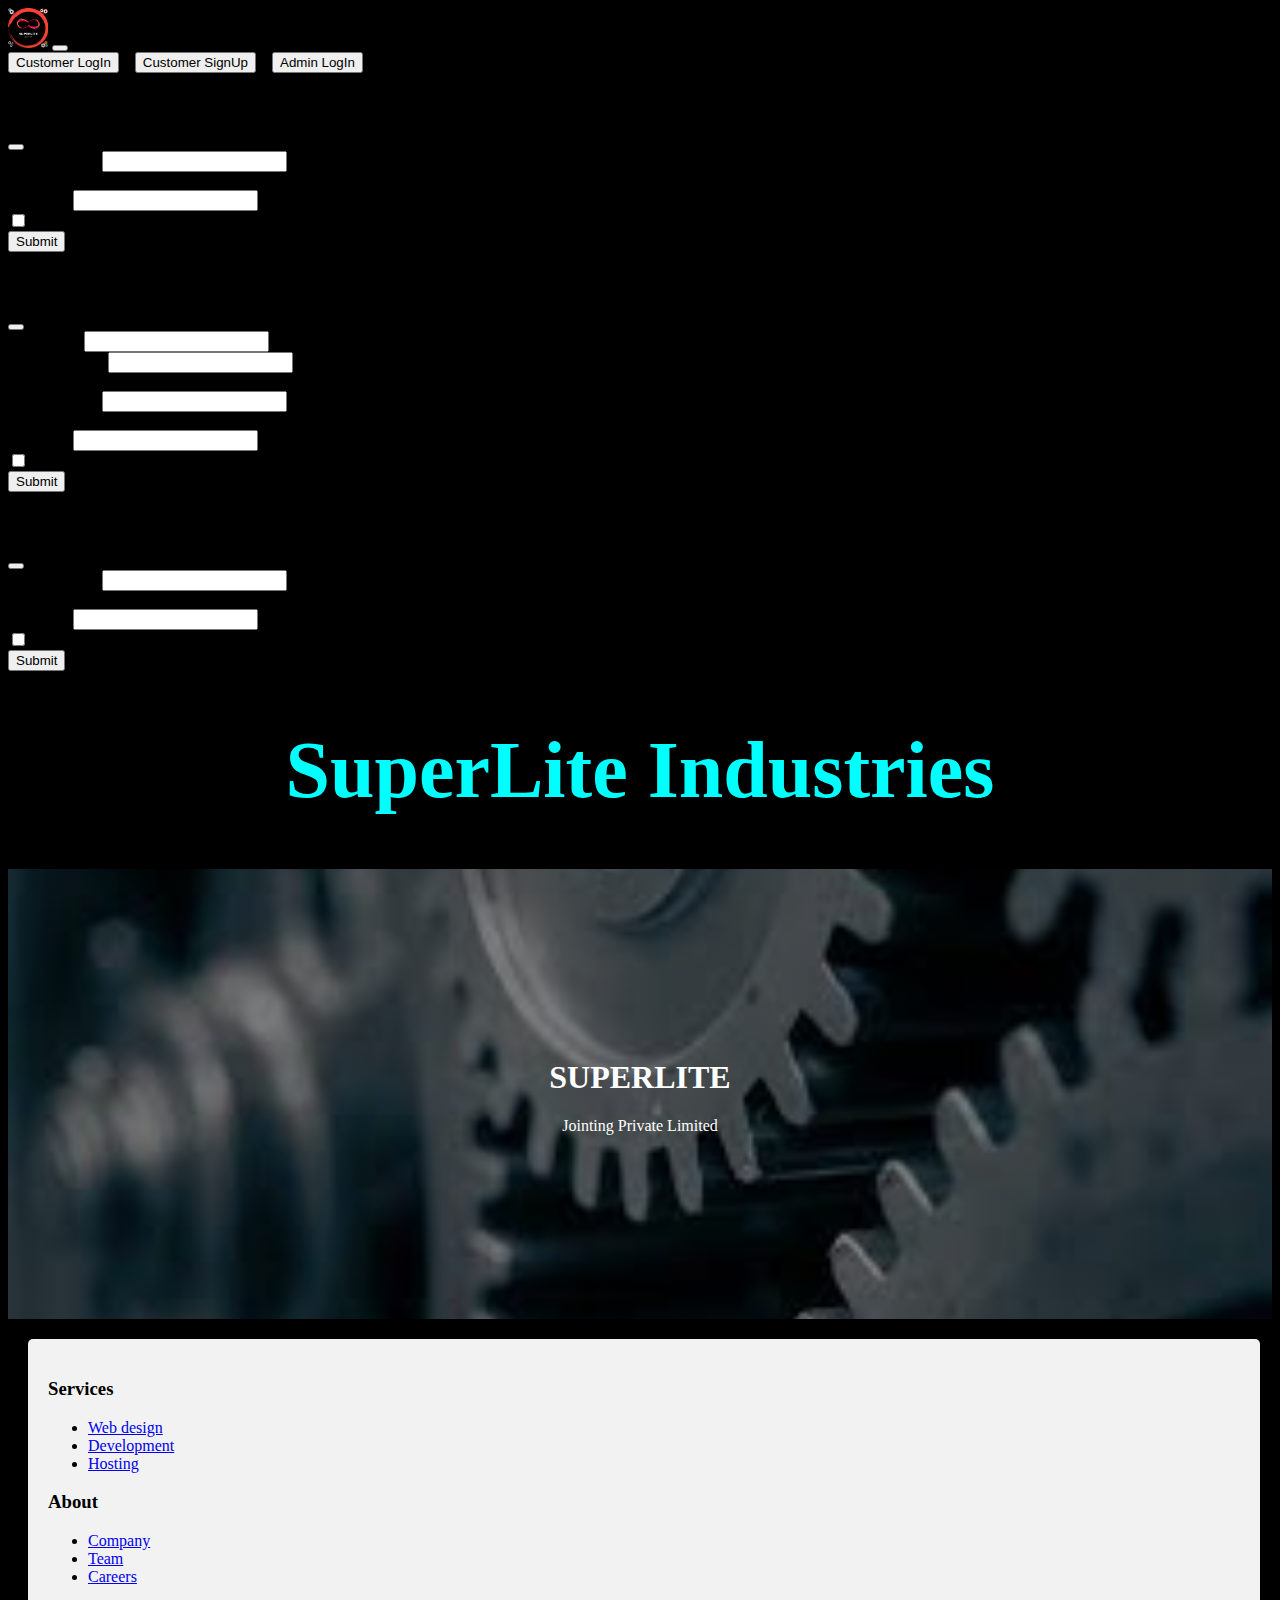
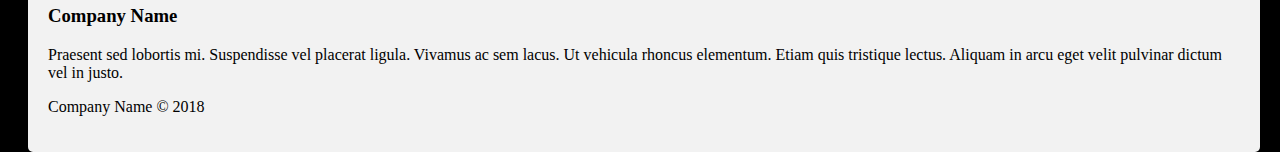
<file: Index.html>
<!doctype html>
<html lang="en">
  <head>

    <meta charset="utf-8">
    <meta name="viewport" content="width=device-width, initial-scale=1">
    <link rel="stylesheet" href="Index.css">
    <link href="https://cdn.jsdelivr.net/npm/bootstrap@5.0.1/dist/css/bootstrap.min.css" rel="stylesheet" integrity="sha384-+0n0xVW2eSR5OomGNYDnhzAbDsOXxcvSN1TPprVMTNDbiYZCxYbOOl7+AMvyTG2x" crossorigin="anonymous">

    <title>Superlite Industries</title>
    <style>
       
        </style>
  </head>
  <body>
    <nav class="navbar navbar-expand-lg navbar-dark bg-dark">
        <div class="container-fluid">
          <a class="navbar-brand" href="Home.html"><img src="logo.gif" height="40px"></a>
          <button class="navbar-toggler" type="button" data-bs-toggle="collapse" data-bs-target="#navbarSupportedContent" aria-controls="navbarSupportedContent" aria-expanded="false" aria-label="Toggle navigation">
            <span class="navbar-toggler-icon"></span>
          </button>
          <div class="collapse navbar-collapse" id="navbarSupportedContent">
           
              
          
          </div>
          <button type="button" class="btn btn-success" data-bs-toggle="modal" data-bs-target="#exampleModal1">
           Customer LogIn
          </button>
          &nbsp;&nbsp;
          <button type="button" class="btn btn-success" data-bs-toggle="modal" data-bs-target="#exampleModal2">
            Customer SignUp
          </button>
          &nbsp;&nbsp;
          <button type="button" class="btn btn-success" data-bs-toggle="modal" data-bs-target="#exampleModal3">
            Admin LogIn
           </button>
           

        
        </div>
      </nav>

      
      <div class="modal fade" id="exampleModal1" tabindex="-1" aria-labelledby="exampleModalLabel" aria-hidden="true">
        <div class="modal-dialog">
          <div class="modal-content">
            <div class="modal-header">
              <h5 class="modal-title" id="exampleModalLabel">Customer Login</h5>
              <button type="button" class="btn-close" data-bs-dismiss="modal" aria-label="Close"></button>
            </div>
            <div class="modal-body">
              <form>
                <div class="mb-3">
                  <label for="exampleInputEmail1" class="form-label">Email address</label>
                  <input type="email" class="form-control" id="exampleInputEmail1" aria-describedby="emailHelp">
                  <div id="emailHelp" class="form-text">We'll never share your email with anyone else.</div>
                </div>
                <div class="mb-3">
                  <label for="exampleInputPassword1" class="form-label">Password</label>
                  <input type="password" class="form-control" id="exampleInputPassword1">
                </div>
                <div class="mb-3 form-check">
                  <input type="checkbox" class="form-check-input" id="exampleCheck1">
                  <label class="form-check-label" for="exampleCheck1">Check me out</label>
                </div>
                <button type="submit" class="btn btn-primary">Submit</button>
              </form>
            </div>
           
          </div>
        </div>
      </div>
      
      <!-- Button trigger modal -->
      
      <div class="modal fade" id="exampleModal2" tabindex="-1" aria-labelledby="exampleModalLabel" aria-hidden="true">
        <div class="modal-dialog">
          <div class="modal-content">
            <div class="modal-header">
              <h5 class="modal-title" id="exampleModalLabel">Customer SignUp</h5>
              <button type="button" class="btn-close" data-bs-dismiss="modal" aria-label="Close"></button>
            </div>
            <div class="modal-body">
              <form>
                <div class="mb-3">
                  <label for="exampleInputEmail1" class="form-label">User Name</label>
                  <input type="user" class="form-control" id="exampleInputEmail1" aria-describedby="userHelp">
                </div>
                <div class="mb-3">
                  <label for="exampleInputNumber1" class="form-label">Phone Number</label>
                  <input type="number" class="form-control" id="exampleInputNumber" aria-describedby="numberHelp">
                  <div id="emailHelp" class="form-text">We'll never share your phone number with anyone else.</div>
                </div>
                <div class="mb-3">
                  <label for="exampleInputEmail1" class="form-label">Email address</label>
                  <input type="email" class="form-control" id="exampleInputEmail1" aria-describedby="emailHelp">
                  <div id="emailHelp" class="form-text">We'll never share your email with anyone else.</div>
                </div>
                <div class="mb-3">
                  <label for="exampleInputPassword1" class="form-label">Password</label>
                  <input type="password" class="form-control" id="exampleInputPassword1">
                </div>
                <div class="mb-3 form-check">
                  <input type="checkbox" class="form-check-input" id="exampleCheck1">
                  <label class="form-check-label" for="exampleCheck1">Check me out</label>
                </div>
                <button type="submit" class="btn btn-primary">Submit</button>
              </form>
            </div>
           
          </div>
        </div>
      </div>
      
      <!-- Modal -->
      <div class="modal fade" id="exampleModal3" tabindex="-1" aria-labelledby="exampleModalLabel" aria-hidden="true">
        <div class="modal-dialog">
          <div class="modal-content">
            <div class="modal-header">
              <h5 class="modal-title" id="exampleModalLabel">Admin Login</h5>
              <button type="button" class="btn-close" data-bs-dismiss="modal" aria-label="Close"></button>
            </div>
            <div class="modal-body">
              <form>
                <div class="mb-3">
                  <label for="exampleInputEmail1" class="form-label">Email address</label>
                  <input type="email" class="form-control" id="exampleInputEmail1" aria-describedby="emailHelp">
                  <div id="emailHelp" class="form-text">We'll never share your email with anyone else.</div>
                </div>
                <div class="mb-3">
                  <label for="exampleInputPassword1" class="form-label">Password</label>
                  <input type="password" class="form-control" id="exampleInputPassword1">
                </div>
                <div class="mb-3 form-check">
                  <input type="checkbox" class="form-check-input" id="exampleCheck1">
                  <label class="form-check-label" for="exampleCheck1">Check me out</label>
                </div>
                <button type="submit" class="btn btn-primary">Submit</button>
              </form>
            </div>
           
          </div>
        </div>
      </div>
      <h1 class="glow">SuperLite Industries</h1>
      <div class="hero-image">
        <div class="hero-text">
          <h1>SUPERLITE</h1>
          <p>Jointing Private Limited</p>
        </div>
      </div>
      <div class="footer-dark">
        <footer>
            <div class="container">
                <div class="row">
                    <div class="col-sm-6 col-md-3 item">
                        <h3>Services</h3>
                        <ul>
                            <li><a href="#">Web design</a></li>
                            <li><a href="#">Development</a></li>
                            <li><a href="#">Hosting</a></li>
                        </ul>
                    </div>
                    <div class="col-sm-6 col-md-3 item">
                        <h3>About</h3>
                        <ul>
                            <li><a href="#">Company</a></li>
                            <li><a href="#">Team</a></li>
                            <li><a href="#">Careers</a></li>
                        </ul>
                    </div>
                    <div class="col-md-6 item text">
                        <h3>Company Name</h3>
                        <p>Praesent sed lobortis mi. Suspendisse vel placerat ligula. Vivamus ac sem lacus. Ut vehicula rhoncus elementum. Etiam quis tristique lectus. Aliquam in arcu eget velit pulvinar dictum vel in justo.</p>
                    </div>
                    <div class="col item social"><a href="#"><i class="icon ion-social-facebook"></i></a><a href="#"><i class="icon ion-social-twitter"></i></a><a href="#"><i class="icon ion-social-snapchat"></i></a><a href="#"><i class="icon ion-social-instagram"></i></a></div>
                </div>
                <p class="copyright">Company Name © 2018</p>
            </div>
        </footer>
    </div>
    <script src="https://cdnjs.cloudflare.com/ajax/libs/jquery/3.2.1/jquery.min.js"></script>
    <script src="https://cdnjs.cloudflare.com/ajax/libs/twitter-bootstrap/4.1.3/js/bootstrap.bundle.min.js"></script>
    <script src="Index.js"></script>
    <script src="https://cdn.jsdelivr.net/npm/bootstrap@5.0.1/dist/js/bootstrap.bundle.min.js" integrity="sha384-gtEjrD/SeCtmISkJkNUaaKMoLD0//ElJ19smozuHV6z3Iehds+3Ulb9Bn9Plx0x4" crossorigin="anonymous"></script>

      <!-- Site footer -->
      
  </body>
  
</html>
</file>
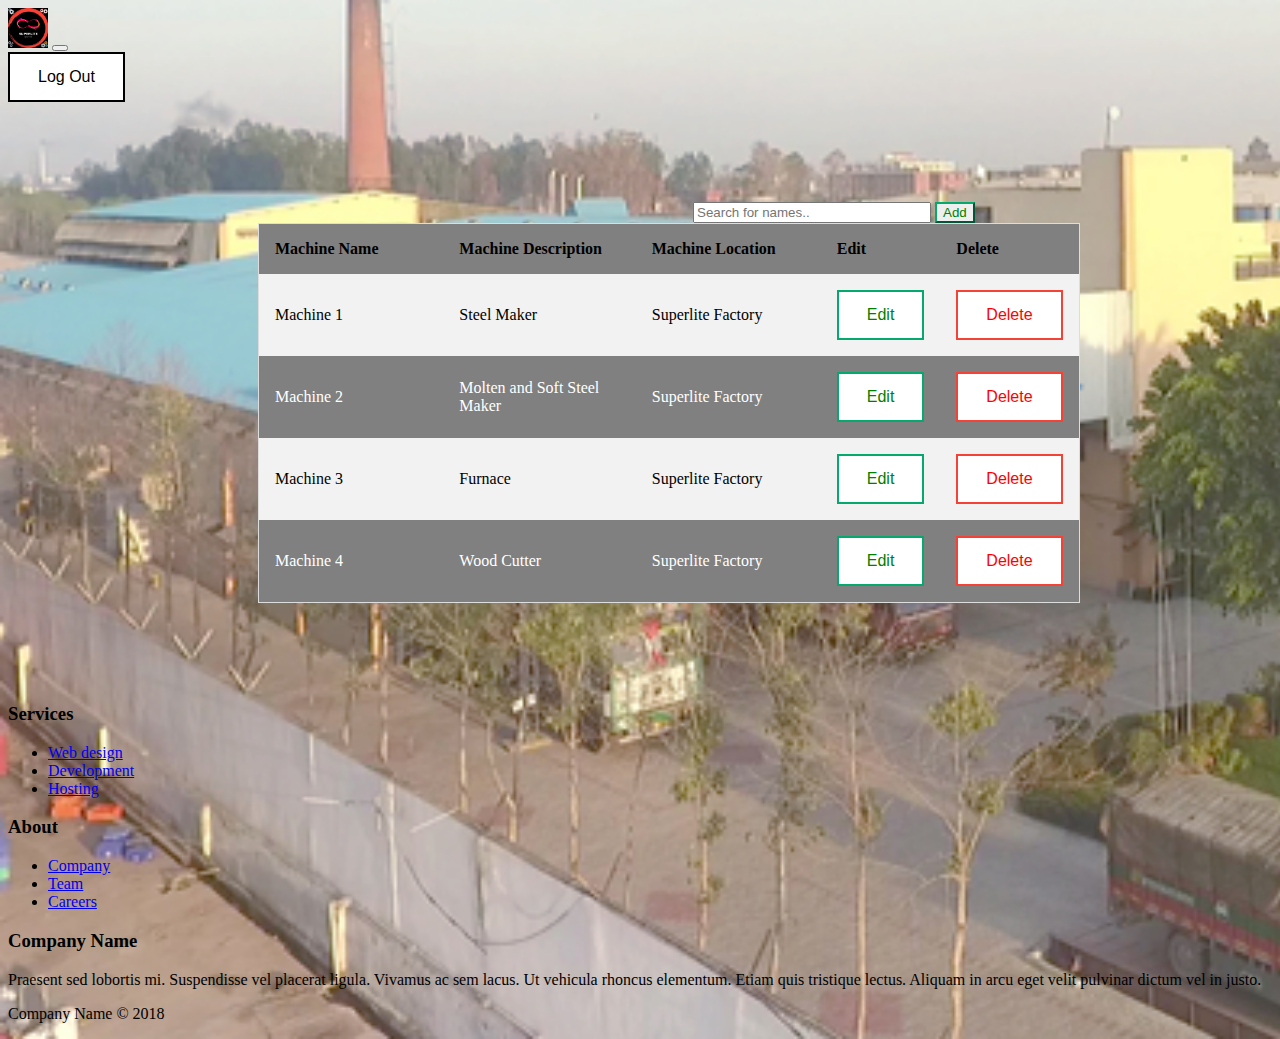
<file: admin.html>
<!DOCTYPE html>
<html lang="en">
<head>
    <meta charset="UTF-8">
    <meta http-equiv="X-UA-Compatible" content="IE=edge">
    <meta name="viewport" content="width=device-width, initial-scale=1.0">
    <link rel="stylesheet" href="admin.css">
    <link href="https://cdn.jsdelivr.net/npm/bootstrap@5.0.1/dist/css/bootstrap.min.css" rel="stylesheet" integrity="sha384-+0n0xVW2eSR5OomGNYDnhzAbDsOXxcvSN1TPprVMTNDbiYZCxYbOOl7+AMvyTG2x" crossorigin="anonymous">
    <title>Admin</title>
</head>
<body>
    <nav class="navbar navbar-expand-lg navbar-dark bg-dark">
        <div class="container-fluid">
          <a class="navbar-brand" href="Home.html"><img src="logo.gif" height="40px"></a>
          <button class="navbar-toggler" type="button" data-bs-toggle="collapse" data-bs-target="#navbarSupportedContent" aria-controls="navbarSupportedContent" aria-expanded="false" aria-label="Toggle navigation">
            <span class="navbar-toggler-icon"></span>
          </button>
          <div class="collapse navbar-collapse" id="navbarSupportedContent">
           
              
          
          </div>
        
        
          <div>
              <a link href="Index.html">
                <button type="button" class="btn btn-success" data-bs-toggle="modal" data-bs-target="#exampleModal1">
                    Log Out
                   </button>
                
                  
              </a>

          </div>
           

        
        </div>
      </nav>
      
     
<table id="myTable">
    <div class="a">
      <input type="text" id="myInput" onkeyup="myFunction()" placeholder="Search for names..">
    
     <button class="success">Add</button>
     </div>
    <tr class="header">
        
        <th style="width:30%;">Machine Name</th>
        <th style="width:30%;">Machine Description</th>
        <th style="width:30%;">Machine Location</th>
        <th style="width:30%;">Edit</th>
        <th style="width:30%;">Delete</th>
        
    </tr>

    <tr>
        <td>
            Machine 1
        </td>
        <td>
            Steel Maker
        </td> 
        <td>
            Superlite Factory
        </td> 
        <td>
            <button class="btn success">Edit</button>
        </td> 
        <td>
            <button class="btn danger">Delete</button>
        </td> 

    </tr>
    <tr class="kill">
        <td>
            Machine 2
        </td> 
        <td>
            Molten and Soft Steel Maker
        </td>
        <td>
            Superlite Factory
        </td> 
        <td>
            <button class="btn success">Edit</button>
        </td> 
        <td>
            <button class="btn danger">Delete</button>
        </td> 
    </tr>
    <tr>
        <td>
            Machine 3
        </td> 
        <td>
            Furnace
        </td>
        <td>
            Superlite Factory
        </td> 
        <td>
            <button class="btn success">Edit</button>
        </td> 
        <td>
            <button class="btn danger">Delete</button>
        </td> 
    </tr>
    <tr class="lol">

        <td>
            Machine 4
        </td> 
        <td>
            Wood Cutter
        </td>
        <td>
            Superlite Factory
        </td> 
        <td>
            <button class="btn success">Edit</button>
        </td> 
        <td>
            <button class="btn danger">Delete</button>
        </td> 
    </tr>
    </div>
</table>
<div class="footer-dark">
    <footer>
        <div class="container">
            <div class="row">
                <div class="col-sm-6 col-md-3 item">
                    <h3>Services</h3>
                    <ul>
                        <li><a href="#">Web design</a></li>
                        <li><a href="#">Development</a></li>
                        <li><a href="#">Hosting</a></li>
                    </ul>
                </div>
                <div class="col-sm-6 col-md-3 item">
                    <h3>About</h3>
                    <ul>
                        <li><a href="#">Company</a></li>
                        <li><a href="#">Team</a></li>
                        <li><a href="#">Careers</a></li>
                    </ul>
                </div>
                <div class="col-md-6 item text">
                    <h3>Company Name</h3>
                    <p>Praesent sed lobortis mi. Suspendisse vel placerat ligula. Vivamus ac sem lacus. Ut vehicula rhoncus elementum. Etiam quis tristique lectus. Aliquam in arcu eget velit pulvinar dictum vel in justo.</p>
                </div>
                <div class="col item social"><a href="#"><i class="icon ion-social-facebook"></i></a><a href="#"><i class="icon ion-social-twitter"></i></a><a href="#"><i class="icon ion-social-snapchat"></i></a><a href="#"><i class="icon ion-social-instagram"></i></a></div>
            </div>
            <p class="copyright">Company Name © 2018</p>
        </div>
    </footer>
</div>
</body>
</html>
</file>
<file: Index.css>
body {
  background-color: black;
  font-family: cursive;
}

.glow {
  font-size: 80px;
  color:cyan;
  text-align: center;
  animation: glow 1s ease-in-out infinite alternate;
}

@-webkit-keyframes glow {
  from {
    text-shadow: 0 0 10px #fff, 0 0 20px #fff, 0 0 30px #0023e6, 0 0 40px #0051e6, 0 0 50px #e60073, 0 0 60px #e60073, 0 0 70px #e60073;
  }
  
  to {
    text-shadow: 0 0 20px #fff, 0 0 30px #4d85ff, 0 0 40px #4d7cff, 0 0 50px #744dff, 0 0 60px #744dff, 0 0 70px #ff4da6, 0 0 80px #ff4da6;
  }
}

.bg-img {
  /* The image used */
  background-image: url("download(12).jpg");

  min-height: 380px;

  /* Center and scale the image nicely */
  background-position: center;
  background-repeat: no-repeat;
  background-size: cover;
  
  /* Needed to position the navbar */
  position: relative;
}

/* Position the navbar container inside the image */
.container {
  position: absolute;
  margin: 20px;
  width: auto;
}

/* The navbar */
.topnav {
  overflow: hidden;
  background-color: #333;
}

/* Navbar links */
.topnav a {
  float: left;
  color: #f2f2f2;
  text-align: center;
  padding: 14px 16px;
  text-decoration: none;
  font-size: 17px;
}

.topnav a:hover {
  background-color: #ddd;
  color: black;
}



/* Add a background color and some padding around the form */
.container {
border-radius: 5px;
background-color: #f2f2f2;
padding: 20px;
}
body, html {
height: 100%;
}

/* The hero image */
.hero-image {
/* Use "linear-gradient" to add a darken background effect to the image (photographer.jpg). This will make the text easier to read */
background-image: linear-gradient(rgba(0, 0, 0, 0.5), rgba(0, 0, 0, 0.5)), url("download\ \(12\).jpg");

/* Set a specific height */
height: 50%;

/* Position and center the image to scale nicely on all screens */
background-position: center;
background-repeat: no-repeat;
background-size: cover;
position: relative;
}

/* Place text in the middle of the image */
.hero-text {
text-align: center;
position: absolute;
top: 50%;
left: 50%;
transform: translate(-50%, -50%);
color: white;
}
.site-footer
{
  background-color:#26272b;
  padding:45px 0 20px;
  font-size:15px;
  line-height:24px;
  color:#737373;
}
.site-footer hr
{
  border-top-color:#bbb;
  opacity:0.5
}
.site-footer hr.small
{
  margin:20px 0
}
.site-footer h6
{
  color:#fff;
  font-size:16px;
  text-transform:uppercase;
  margin-top:5px;
  letter-spacing:2px
}
.site-footer a
{
  color:#737373;
}
.site-footer a:hover
{
  color:#3366cc;
  text-decoration:none;
}
.footer-links
{
  padding-left:0;
  list-style:none
}
.footer-links li
{
  display:block
}
.footer-links a
{
  color:#737373
}
.footer-links a:active,.footer-links a:focus,.footer-links a:hover
{
  color:#3366cc;
  text-decoration:none;
}
.footer-links.inline li
{
  display:inline-block
}
.site-footer .social-icons
{
  text-align:right
}
.site-footer .social-icons a
{
  width:40px;
  height:40px;
  line-height:40px;
  margin-left:6px;
  margin-right:0;
  border-radius:100%;
  background-color:#33353d
}
.copyright-text
{
  margin:0
}
@media (max-width:991px)
{
  .site-footer [class^=col-]
  {
    margin-bottom:30px
  }
}
@media (max-width:767px)
{
  .site-footer
  {
    padding-bottom:0
  }
  .site-footer .copyright-text,.site-footer .social-icons
  {
    text-align:center
  }
}
.social-icons
{
  padding-left:0;
  margin-bottom:0;
  list-style:none
}
.social-icons li
{
  display:inline-block;
  margin-bottom:4px
}
.social-icons li.title
{
  margin-right:15px;
  text-transform:uppercase;
  color:#96a2b2;
  font-weight:700;
  font-size:13px
}
.social-icons a{
  background-color:#eceeef;
  color:#818a91;
  font-size:16px;
  display:inline-block;
  line-height:44px;
  width:44px;
  height:44px;
  text-align:center;
  margin-right:8px;
  border-radius:100%;
  -webkit-transition:all .2s linear;
  -o-transition:all .2s linear;
  transition:all .2s linear
}
.social-icons a:active,.social-icons a:focus,.social-icons a:hover
{
  color:#fff;
  background-color:#29aafe
}
.social-icons.size-sm a
{
  line-height:34px;
  height:34px;
  width:34px;
  font-size:14px
}
.social-icons a.facebook:hover
{
  background-color:#3b5998
}
.social-icons a.twitter:hover
{
  background-color:#00aced
}
.social-icons a.linkedin:hover
{
  background-color:#007bb6
}
.social-icons a.dribbble:hover
{
  background-color:#ea4c89
}
@media (max-width:767px)
{
  .social-icons li.title
  {
    display:block;
    margin-right:0;
    font-weight:600
  }
}
</file>
<file: admin.css>
.btn {
    border: 2px solid black;
    background-color: white;
    color: black;
    padding: 14px 28px;
    font-size: 16px;
    cursor: pointer;
  }
  
  /* Green */
  .success {
    border-color: #04AA6D;
    color: green;
  }
  
  .success:hover {
    background-color: #04AA6D;
    color: white;
  }
  
  /* Blue */
  .info {
    border-color: #2196F3;
    color: dodgerblue
  }
  
  .info:hover {
    background: #2196F3;
    color: white;
  }
  
  /* Orange */
  .warning {
    border-color: #ff9800;
    color: orange;
  }
  
  .warning:hover {
    background: #ff9800;
    color: white;
  }
  
  /* Red */
  .danger {
    border-color: #f44336;
    color: red
  }
  
  .danger:hover {
    background: #f44336;
    color: white;
  }
  
  /* Gray */
  .default {
    border-color: #e7e7e7;
    color: black;
  }
  
  .default:hover {
    background: #e7e7e7;
  }
  table {
    border-collapse: collapse;
    border-spacing: 0;
    width: 65%;
    border: 1px solid #ddd;
    margin-left: 250px;
    margin-bottom: 100px;
    background-color: gray;
    color: white, gray;
  }
  
  th, td {
    text-align: left;
    padding: 16px;
  }
  
  tr:nth-child(even) {
    background-color: #f2f2f2;
  }
  .site-footer
{
  background-color:#26272b;
  padding:45px 0 20px;
  font-size:15px;
  line-height:24px;
  color:#737373;
}
.site-footer hr
{
  border-top-color:#bbb;
  opacity:0.5
}
.site-footer hr.small
{
  margin:20px 0
}
.site-footer h6
{
  color:#fff;
  font-size:16px;
  text-transform:uppercase;
  margin-top:5px;
  letter-spacing:2px
}
.site-footer a
{
  color:#737373;
}
.site-footer a:hover
{
  color:#3366cc;
  text-decoration:none;
}
.footer-links
{
  padding-left:0;
  list-style:none
}
.footer-links li
{
  display:block
}
.footer-links a
{
  color:#737373
}
.footer-links a:active,.footer-links a:focus,.footer-links a:hover
{
  color:#3366cc;
  text-decoration:none;
}
.footer-links.inline li
{
  display:inline-block
}
.site-footer .social-icons
{
  text-align:right
}
.site-footer .social-icons a
{
  width:40px;
  height:40px;
  line-height:40px;
  margin-left:6px;
  margin-right:0;
  border-radius:100%;
  background-color:#33353d
}
.copyright-text
{
  margin:0
}
@media (max-width:991px)
{
  .site-footer [class^=col-]
  {
    margin-bottom:30px
  }
}
@media (max-width:767px)
{
  .site-footer
  {
    padding-bottom:0
  }
  .site-footer .copyright-text,.site-footer .social-icons
  {
    text-align:center
  }
}
 

input[type=text] {
    width: 230px;
    -webkit-transition: width 0.4s ease-in-out;
    transition: width 0.4s ease-in-out;
  }
  
  /* When the input field gets focus, change its width to 100% */
  input[type=text]:focus {
    width: 50%;
  }
  .a{
    margin-top: 100px;
    margin-left: 685px;

    
  }
body{
  background-image: url(Superlite.png);
  background-repeat: no-repeat;
  background-size: cover;
}
.kill{
  color:white;
}
.lol{
  color:white;
}
</file>
